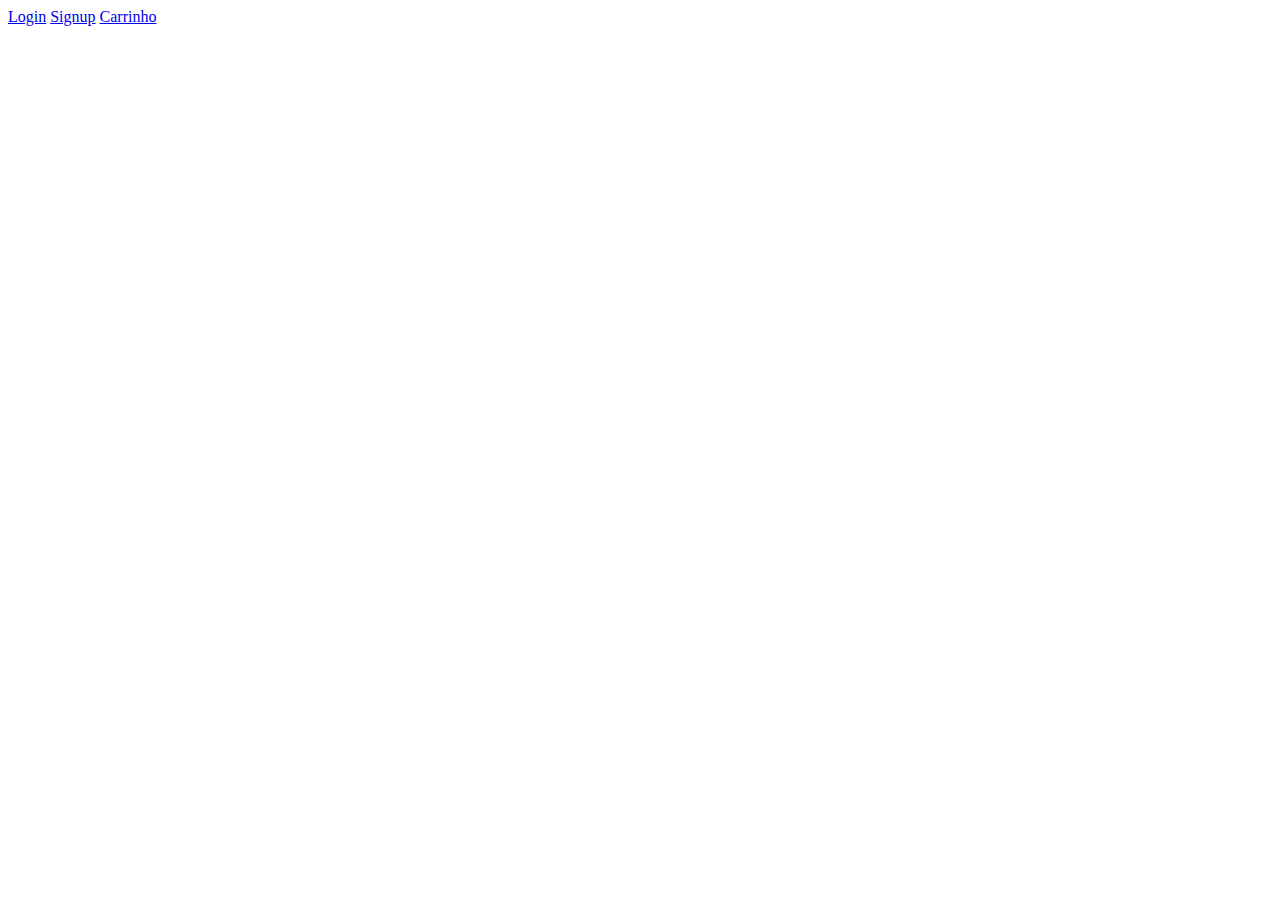
<file: index.html>
<!DOCTYPE html>
<html>
    <head>
        <title>Restaurante</title>
    </head>
    <body>
        <div class="container">
            <a href ="login.html">Login</a>
            <a href="signup.html">Signup</a>
            <a href="carrinho.html">Carrinho</a>
        </div>
    </body>
</html>
</file>
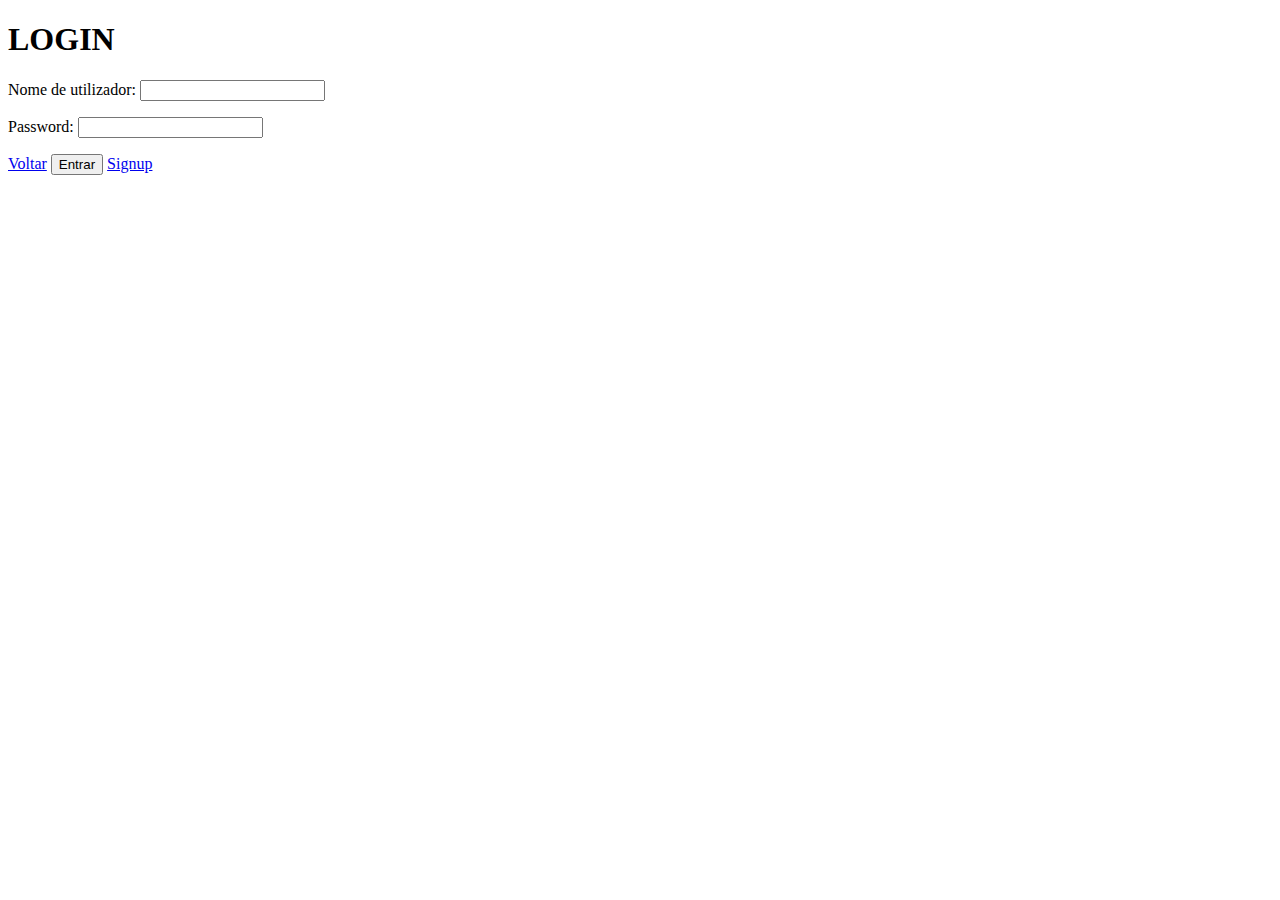
<file: login.html>
<!DOCTYPE html>
<html>
  <head>
    <title>Login</title>
  </head>
  <body>
    <form name="nome" id="nome" method="POST" action="credenciais.php">
    <h1>LOGIN</h1>
    <label for="Nome de utilizador">Nome de utilizador:</label>
    <input type="text" id="username" name="Nome de utilizador"></input>
    <p>
    <label for="Password">Password:</label>
    <input type="password" id="password" name="Password"></input>
    <p>
    <div class="container">
      <a href="index.html">Voltar</a>
      <input type="submit" value="Entrar">
      <a href="signup.html">Signup</a>
    </form>
  </body>
</html>
</file>
